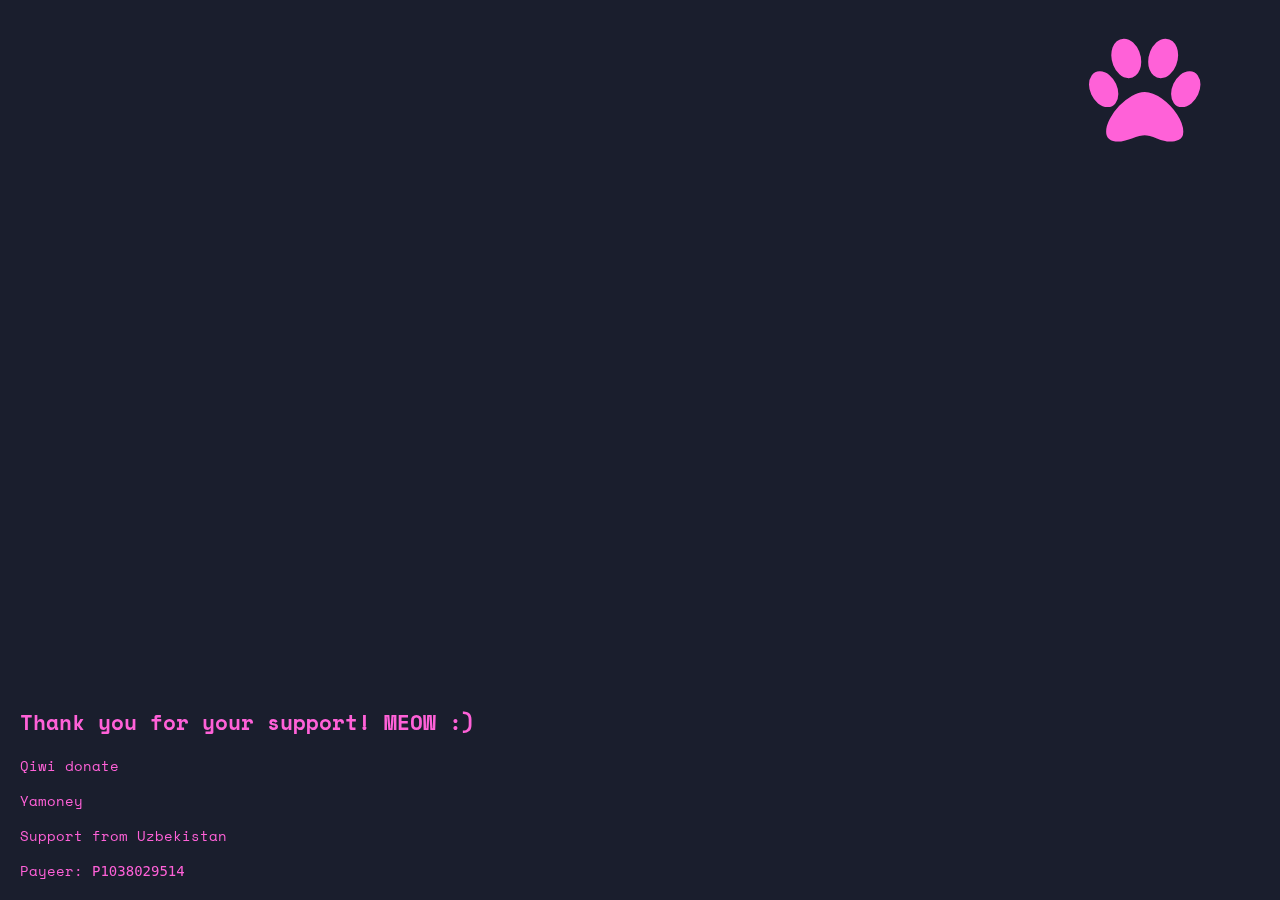
<file: donate.html>
<!DOCTYPE html>
<html lang="en" class="no-js">
<head>
	<meta charset="UTF-8">
	<meta http-equiv="X-UA-Compatible" content="IE=edge">
	<meta name="viewport" content="width=device-width, initial-scale=1">
	<title>Buy coffee for the developer</title>
    <meta name="robots" content="noindex, nofollow">
	<meta name="description" content="Credits and Attributions">
	<meta name="author" content="Codr">

<!-- For IE 11, Chrome, Firefox, Safari, Opera -->
<link rel="icon" href="images/fav/favicon-16x16.png" sizes="16x16" type="image/png">
<link rel="icon" href="images/fav/favicon-32x32.png" sizes="32x32" type="image/png">
<link rel="icon" href="images/fav/favicon-96x96.png" sizes="96x96" type="image/png">
<link rel="icon" href="images/fav/favicon-192x192.png" sizes="192x192" type="image/png">
<link rel="apple-touch-icon" sizes="57x57" href="images/fav/apple-touch-icon-57x57.png">
<link rel="apple-touch-icon" sizes="152x152" href="images/fav/apple-touch-icon-152x152.png">
<link rel="apple-touch-icon" sizes="180x180" href="images/fav/apple-touch-icon-180x180.png">

<!-- Google fonts -->
<link rel="preconnect" href="https://fonts.gstatic.com">
<link rel='stylesheet' href='https://fonts.googleapis.com/css?family=Space+Mono|Roboto+Mono'>
<link rel="stylesheet" href="https://maxcdn.bootstrapcdn.com/font-awesome/4.7.0/css/font-awesome.min.css">

<style type="text/css">  
body {
	background: #1A1E2D;
	color: #FF61D8;
	font-family: "Space Mono", monospace;
	font-size: 14px;
}

.p {
text-transform: uppercase;
text-align: center;
z-index: 200;
position: absolute;
  vertical-align:middle;
font-size: 4em;
margin: 0;
padding: 1em .75em 0 .75em;
line-height: .8;
text-shadow: 1px 1px 10px #666666;
  display:table-cell;
}

a {
	outline: none;
	color: #FF61D8;
	text-decoration: none;
}

a:hover {
	color: #FFCC81;
	text-decoration: none;
}
    
.wrap {
    position: fixed;
	text-align: left;
	left: 20px;
    bottom: 5px;    
	margin-right: 10px;
	
}

#logo {
position: fixed;
right: 80px;
top: 30px;
color: #FF61D8;
font-size: 120px;
}

</style>

	<!--[if IE]>
		<script src="http://html5shiv.googlecode.com/svn/trunk/html5.js"></script>
	<![endif]-->
</head>
<body>
    
<div class="wrap">
<i id="logo" class="fa fa-paw" aria-hidden="true" onclick="document.getElementById('cat').play();"></i>

<style>
 .h2 {
position:relative !important;
height: 100%;
margin: 0 auto;
 display:table;
}

.p {
text-transform: uppercase;
text-align: center;
z-index: 200;
position: absolute;
  vertical-align:middle;
font-size: 4em;
margin: 0;
padding: 1em .75em 0 .75em;
line-height: .8;
text-shadow: 1px 1px 10px #666666;
  display:table-cell;
}
</style>


 <h2>Thank you for your support! MEOW :)</h2> 
	<p><a href="https://donate.qiwi.com/payin/Edward_Calin">Qiwi donate</a></p>
	<p><a href="https://yoomoney.ru/to/4100112152102943">Yamoney</a></p> 
    <p> <a href="https://payme.uz/@gleb_work">Support from Uzbekistan</a></p>
	<p>Payeer: <tt>P1038029514</tt></p>

</div><!-- /wrap end-->

    

</body>
</html>
</file>
